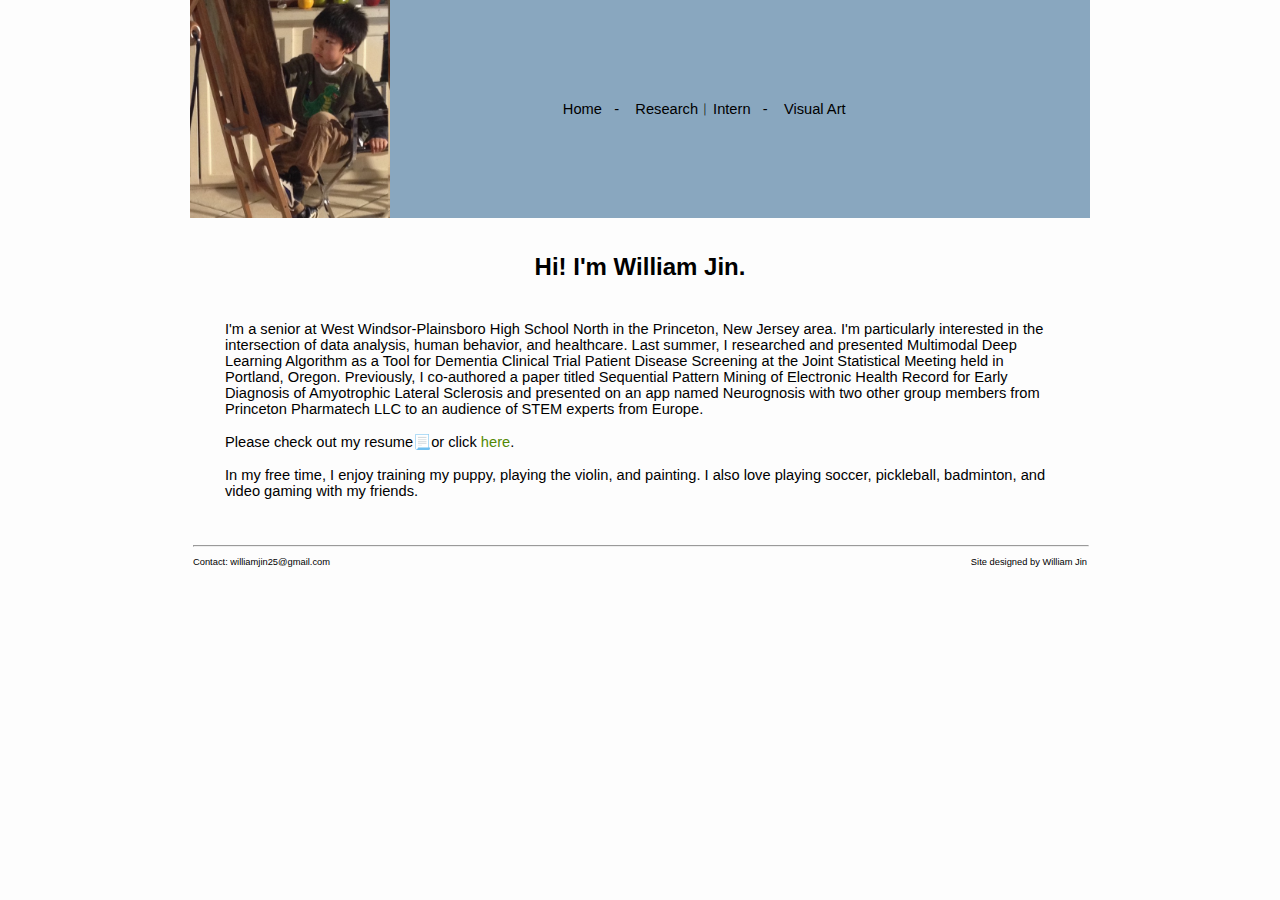
<file: index.htm>
<HTML>
<HEAD>
<TITLE> William Jin </TITLE>
<link rel="stylesheet" href="cattStyle.css" />
</style>
</HEAD>
<center>
<body bgcolor="#fdfdfd" LEFTMARGIN=0 TOPMARGIN=0>
  <table width="900" border="0" cellpadding="0" cellspacing="0">
   <tr bgcolor="#89a7bf" valign=MIDDLE>
      <td><img border="0" src="wj_youngArtist.jpeg" width=200></td>
      <td class="fontOnly" colspan=6 nowrap>
         <a href="index.htm">Home</a>&nbsp;&nbsp; - &nbsp;&nbsp;
         <a href="internEx.htm">Research︳Intern</a>&nbsp;&nbsp; - &nbsp;&nbsp;
         <a href="va.htm">Visual Art</a>
      </td>
    </tr>
  </table>
  <table border=0 width="900" cellspacing=30 cellpadding=5>
    <tr> <td class="BfontOnly">Hi! I'm William Jin.</td></tr>
    <tr>
      <td class="fontOnly" valign=TOP style="word-wrap">
       I'm a senior at West Windsor-Plainsboro High School North in the Princeton, New Jersey area. I'm particularly
       interested in the intersection of data analysis, human behavior, and healthcare. Last summer, I researched
       and presented Multimodal Deep Learning Algorithm as a Tool for Dementia Clinical Trial Patient Disease Screening
       at the Joint Statistical Meeting held in Portland, Oregon. Previously, I co-authored a paper titled Sequential
       Pattern Mining of Electronic Health Record for Early Diagnosis of Amyotrophic Lateral Sclerosis and presented
       on an app named Neurognosis with two other group members from Princeton Pharmatech LLC to an audience of STEM 
       experts from Europe. <br><br>
       Please check out my resume<a href="resume.htm">&#128195</a>or click <a href="resume.pdf">
       <font color="#528905">here</font></a>.<br><br>
       In my free time, I enjoy training my puppy, playing the violin, and painting. I also love playing soccer, pickleball, 
       badminton, and video gaming with my friends.
      </td>
    </tr>
 </table>
</td>
</tr>
<table border=0 width="900">
    <tr>
      <td>
        <hr size=2 width="100%">
        <p class="sm7_fontOnly" style="text-align: left;"> Contact: williamjin25@gmail.com
           <span style="float:right;"> Site designed by William Jin </span>
        </p>
      </td>
    </tr>
</table>
</table>
<!------------------------------------------------------------------------------------>
</BODY>
</center>
</HTML>
</file>
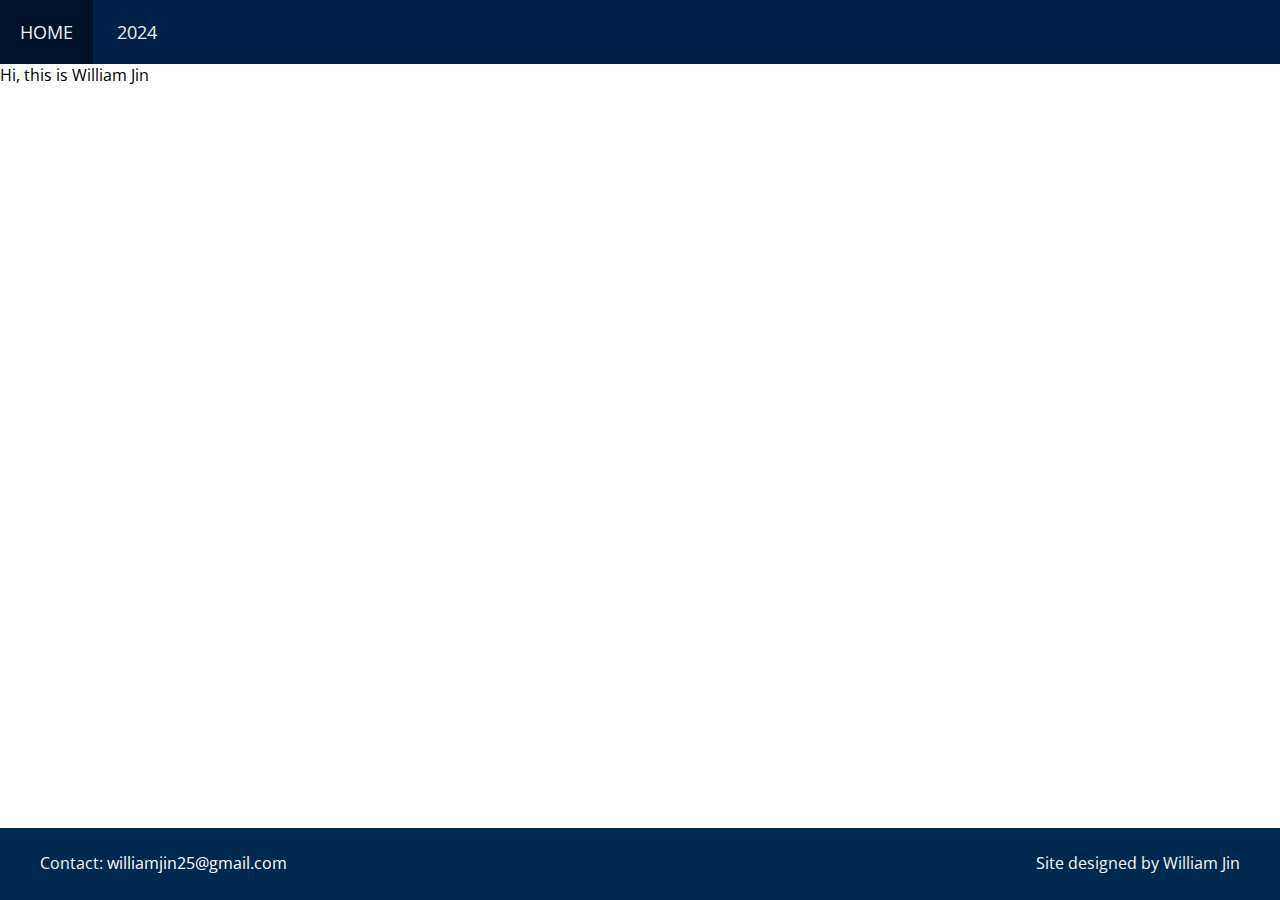
<file: index.html>
<html>
<head>
<title>William Jin</title>
<meta name="viewport" content="width=device-width, initial-scale=1.0">
<link href="https://fonts.googleapis.com/css2?family=Open+Sans:ital,wght@0,400;0,600;1,400;1,600&family=Proza+Libre:ital,wght@0,400;0,700;1,400;1,700&display=swap" rel="stylesheet" />
<link rel="stylesheet" href="style.css" />
<link rel="icon" type="image/png" href=""/>
<link rel="stylesheet" href="">
<script src=""></script>
<script>
    MathJax = {
      tex: {
        inlineMath: [['$', '$'], ['\\(', '\\)']]
      }
    };
</script>
<script id="" async src="">
</script>
</head>

<body>
<div class="navbar" id="myNavbar">
    <a href="/">HOME</a>
    <a href="/math/">2024</a>
    <a href="javascript:void(0);" class="icon" onclick="myFunction()">
      <i class="fa fa-bars"></i>
    </a>
</div>
Hi, this is William Jin
<footer>
    <p style="text-align: center">
        <span class="footitem" style="float: left;">Contact: <a href="mailto:jjzhang@college.harvard.edu" style="font-size: 16px;">williamjin25@gmail.com</a></span>
        <!-- <span class="footitem">
            <a href="index.html">Home</a> | <a href="sitemap.html">Sitemap</a> | <a href="blog.html">Blog</a> | <a href="contact.html">Contact</a>
            <small>&copy; Copyright 2024, William Jin</small>
        </span> -->
        <span class="footitem" style="float: right;">Site designed by William Jin</span>
    </p>
</footer>

</body>
</html>
</file>
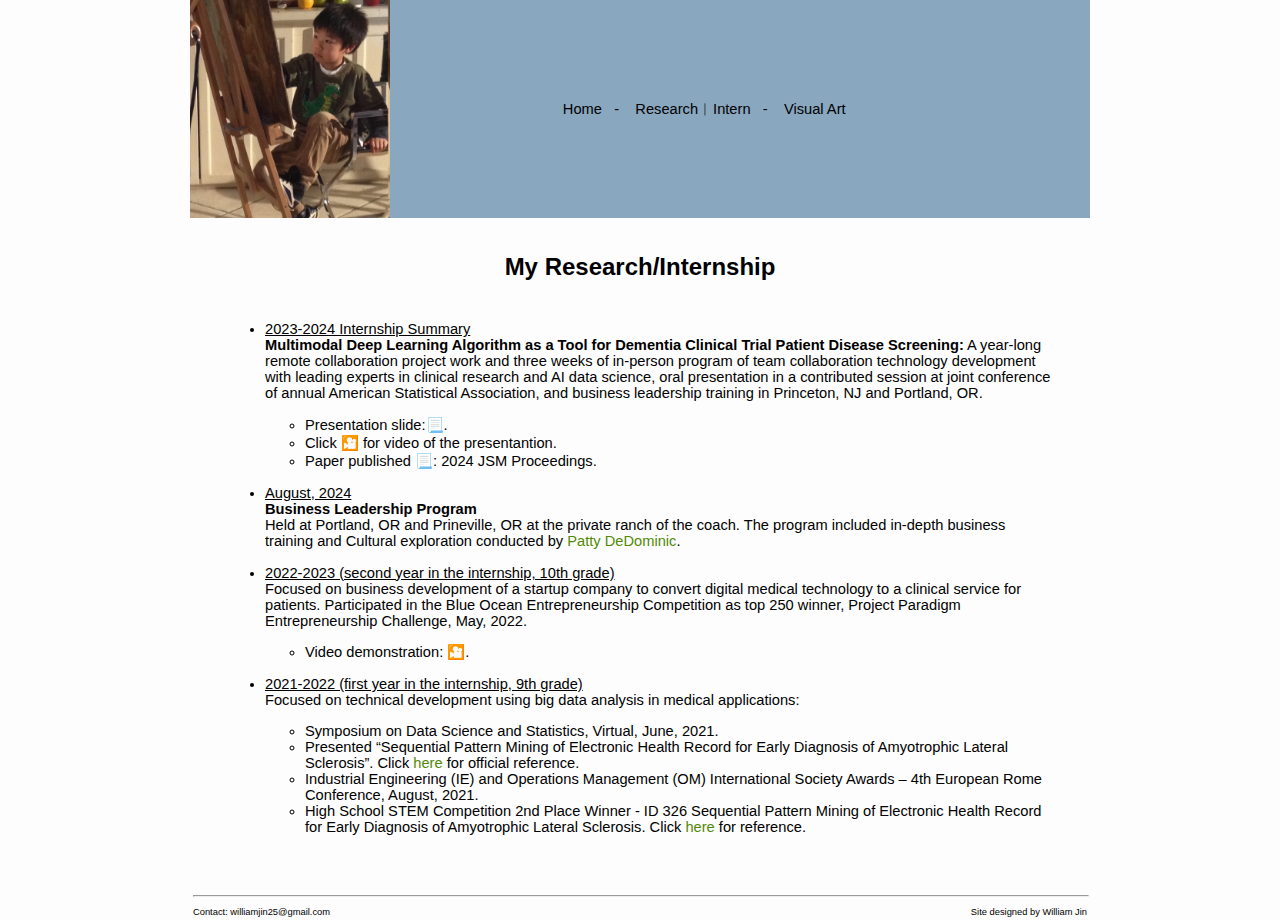
<file: internEx.htm>
<HTML>
<HEAD>
<TITLE> William Jin </TITLE>
<link rel="stylesheet" href="cattStyle.css" />
</style>
</HEAD>
<body bgcolor="#fdfdfd" LEFTMARGIN=0 TOPMARGIN=0>
<center>
  <table width="900" border="0" cellpadding="0" cellspacing="0">
   <tr bgcolor="#89a7bf" valign=MIDDLE>
      <td><img border="0" src="wj_youngArtist.jpeg" width=200></td>
      <td class="fontOnly" colspan=6 nowrap>
         <a href="index.htm">Home</a>&nbsp;&nbsp; - &nbsp;&nbsp;
         <a href="internEx.htm">Research︳Intern</a>&nbsp;&nbsp; - &nbsp;&nbsp;
         <a href="va.htm">Visual Art</a>
      </td>
   </tr>
  </table>
  <table width="900" border=0 cellspacing=30 cellpadding=5>
    <tr><td class="BfontOnly">My Research/Internship</td></tr>
    <tr>
      <td class="fontOnly" style="word-wrap" valign=TOP>
       <ol style="list-style-type: disc;">
        <li>
          <u>2023-2024 Internship Summary</u><br>
          <b>Multimodal Deep Learning Algorithm as a Tool for Dementia Clinical Trial Patient Disease Screening:</b>
          A year-long remote collaboration project work and three weeks of in-person program of team collaboration
          technology development with leading experts in clinical research and AI data science, oral presentation in
          a contributed session at joint conference of annual American Statistical Association, and business
          leadership training in Princeton, NJ and Portland, OR.
         <p class="myindent">
          <ol style="list-style-type: circle;">
           <li>
             Presentation slide:<a href="Multimodal_Alzheimers_Screening.pdf">&#128195;</a>.
           </li>
           <li>
             Click <a href="https://drive.google.com/file/d/1BNHNHJsyKMzm9wwt_L7mhbjS6SJ_-ITB/view?usp=share_link">&#127910;</a>
             for video of the presentantion.
           </li>
           <li>
             Paper published <a href="https://zenodo.org/records/14017016">&#128195;</a>: 2024 JSM Proceedings.
           </li>
          </ol>
         </p>
        </li>
        <li>
          <u>August, 2024</u><br>
          <b>Business Leadership Program</b><br>
          Held at Portland, OR and Prineville, OR at the private ranch of the coach. The program included in-depth
          business training and Cultural exploration conducted by <a href="https://womensfestivalnw.org/team/patty-dedominic/">
          <font color="#528905">Patty DeDominic</font></a>.
        </li><br>
        <li>
          <u>2022-2023 (second year in the internship, 10th grade)</u><br>
          Focused on business development of a startup company to convert digital medical technology to a clinical 
          service for patients. Participated in the Blue Ocean Entrepreneurship Competition as top 250 winner, 
          Project Paradigm Entrepreneurship Challenge, May, 2022. 
          <p class="myindent">
           <ol style="list-style-type: circle;">
            <li>
              Video demonstration: <a href="https://www.youtube.com/watch?v=1I7hHX0P49I">&#127910;</a>.
            </li>
           </ol>
         </p>
       </li>
       <li>
         <u>2021-2022 (first year in the internship, 9th grade)</u><br>
           Focused on technical development using big data analysis in medical applications: <br>
         <p class="myindent">
           <ol style="list-style-type: circle;">
             <li>
               Symposium on Data Science and Statistics, Virtual, June, 2021.
             </li>
             <li>
               Presented “Sequential Pattern Mining of Electronic Health Record for Early Diagnosis of 
               Amyotrophic Lateral Sclerosis”. Click <a href=
               "https://ww2.amstat.org/meetings/sdss/2021/onlineprogram/AbstractDetails.cfm?AbstractID=309832">
               <font color="#528905">here</font></a> for official reference.
             </li>
             <li>
               Industrial Engineering (IE) and Operations Management (OM) International Society Awards – 4th 
               European Rome Conference, August, 2021.
             </li>
             <li>
               High School STEM Competition 2nd Place Winner - ID 326 Sequential Pattern Mining of Electronic 
               Health Record for Early Diagnosis of Amyotrophic Lateral Sclerosis.
               Click <a href="https://www.ieomsociety.org/awards-rome2021.pdf"><font color="#528905">here</font></a> for reference.
             </li>
           </ol>
         </p>
       </li>
     </ol>
    </td>
   </tr>
  </table>
  <table border=0 width="900">
    <tr>
      <td>
        <hr size=2 width="100%">
        <p class="sm7_fontOnly" style="text-align: left;"> Contact: williamjin25@gmail.com
           <span style="float:right;"> Site designed by William Jin </span>
        </p>
      </td>
    </tr>
  </table>
</table>
</center>
</BODY>
</HTML>
</file>
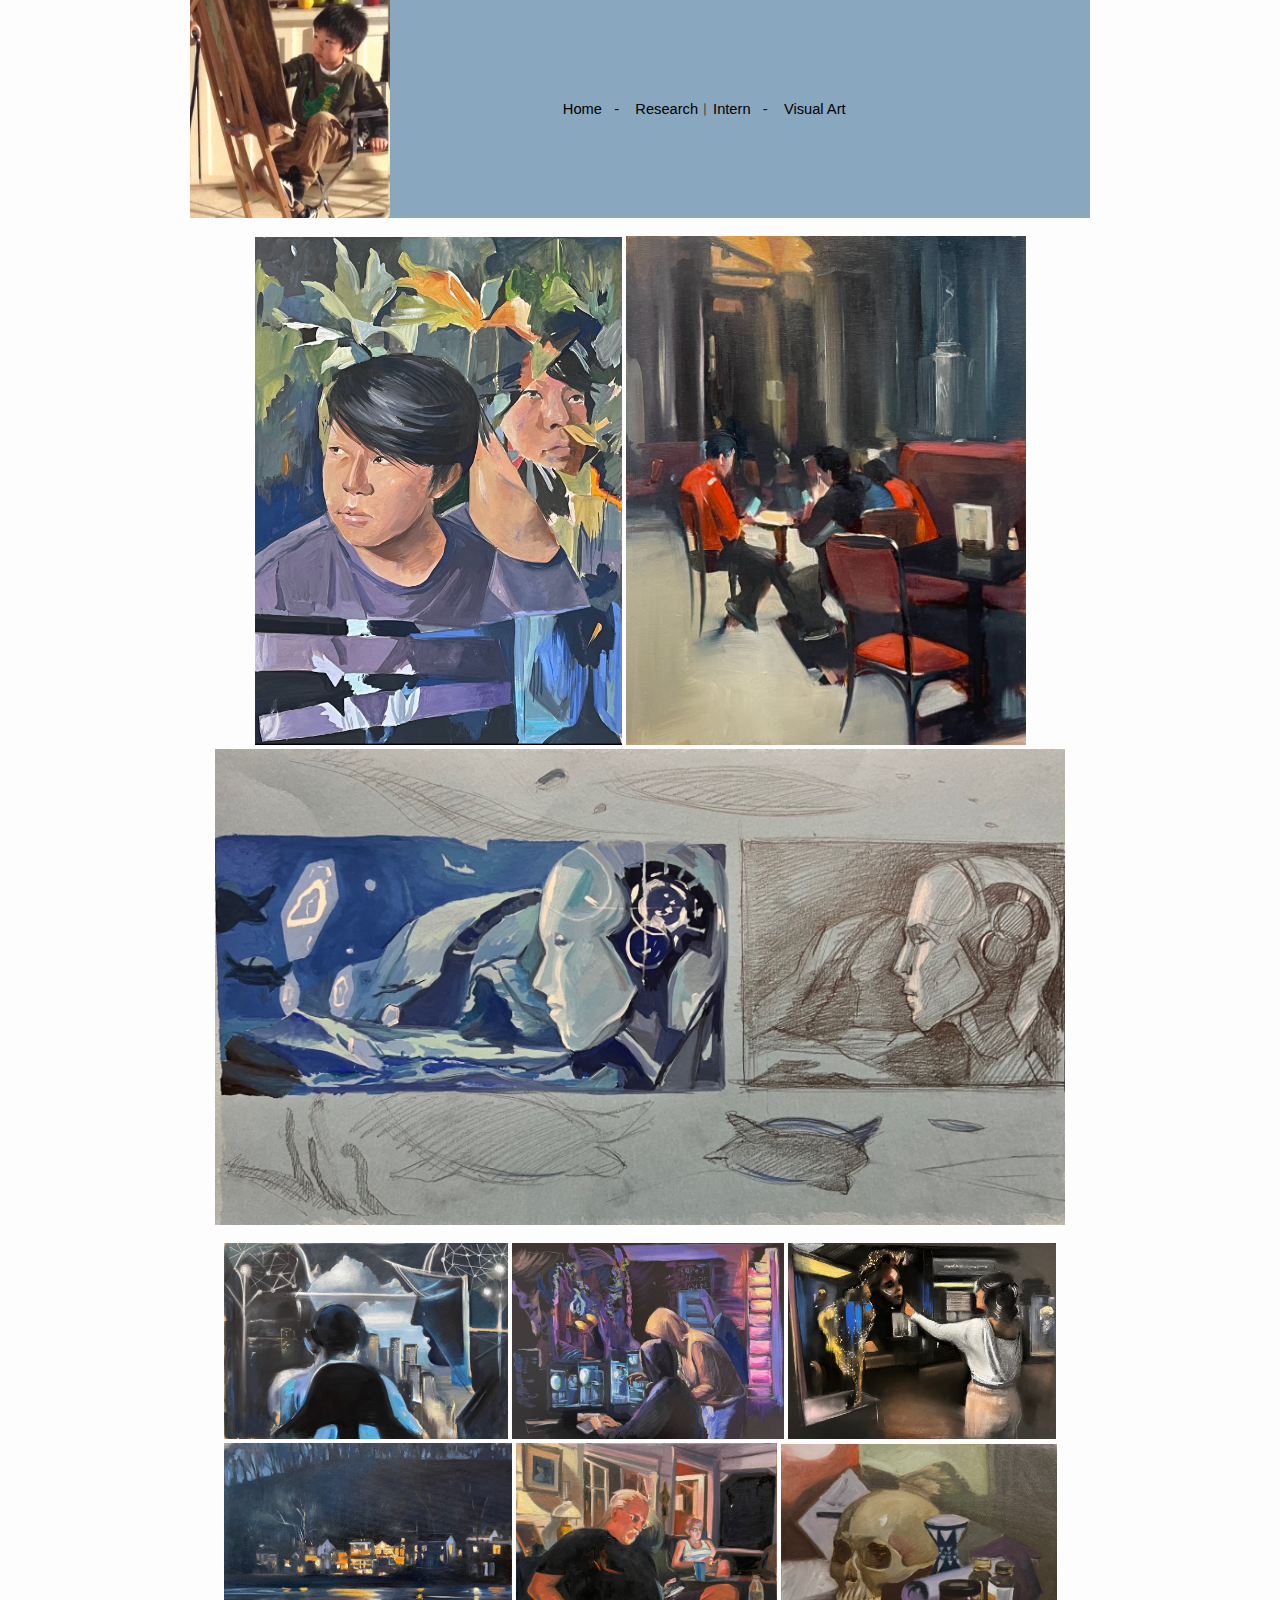
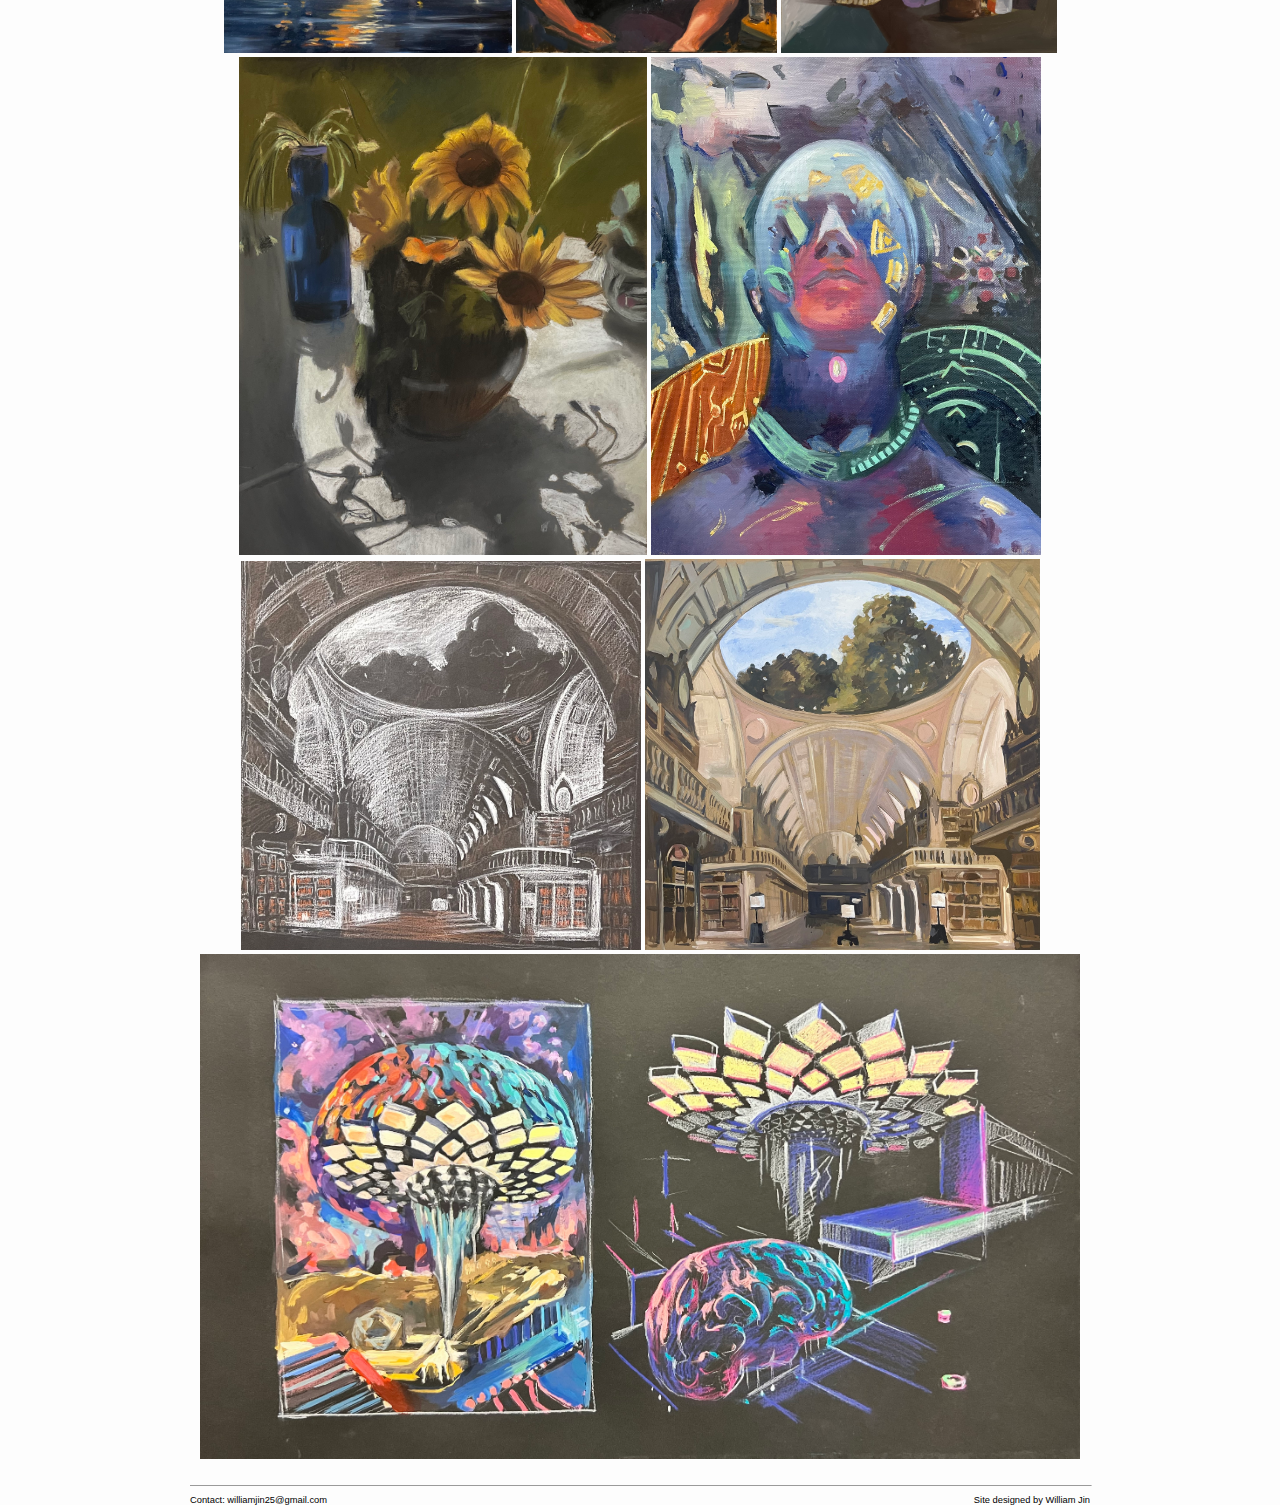
<file: pta.htm>
<HTML>
<HEAD>
<TITLE> William Jin </TITLE>
<link rel="stylesheet" href="cattStyle.css" />
</style>
</HEAD>
<body bgcolor="#fdfdfd" LEFTMARGIN=0 TOPMARGIN=0>
<center>
  <table width="900" border="0" cellpadding="0" cellspacing="0">
<!----------------------------------------------------------------------------------->
   <tr bgcolor="#89a7bf" valign=MIDDLE>
      <td><img border="0" src="wj_youngArtist2.jpeg" width=200></td>
      <td class="fontOnly" colspan=6 nowrap>
         <a href="index.htm">Home</a>&nbsp;&nbsp; - &nbsp;&nbsp;
         <a href="internEx.htm">Research︳Intern</a>&nbsp;&nbsp; - &nbsp;&nbsp;
         <a href="">Visual Art</a>
      </td>
   </tr>
         <!--
   <tr><td colspan=2 align=LEFT><center><img border="0" src="wj_youngArtist1.jpeg" width=200></img></center></td></tr>
         -->
<!----------------------------------------------------------------------------------->
<table width="900" border="0" cellpadding="0" cellspacing="0">
   <tr>
     <td>
       <br>
  <center>
  <img border="0" src="img_me_plants.jpg" width=367></img>
  <img border="0" src="img_study_hall.jpeg" width=400></img> <br>
   
  <img border="0" src="img_sketch.jpeg" width=850></img> <br><br>
   
  <img border="0" src="img_me_back.jpeg" width=284></img>
  <img border="0" src="img_partners.jpeg" width=272></img> 
  <img border="0" src="lady.jpeg" width=268></img> <br>
    
  <img border="0" src="img_town_night.jpeg" width=288></img>
  <img border="0" src="reading.jpg" width=261></img> 
  <img border="0" src="skull.jpg" width=276></img> <br>

  <img border="0" src="sunflower.jpg" width=408></img>
  <img border="0" src="thought.jpeg" width=390></img> <br>
   
  <img border="0" src="dome_sketch.jpeg" width=400></img>
  <img border="0" src="dome_color.jpeg" width=395></img> <br>

  <img border="0" src="brain_prism.jpeg" width=880></img> <br><br>
  </center>
  </tr>
  <tr>
     <td> 
       <hr size=1 width="100%">
       <p class="sm7_fontOnly" style="text-align: left;"> Contact: williamjin25@gmail.com
          <span style="float:right;"> Site designed by William Jin </span>
       </p>
     </td>
 </tr>
</table>
<!------------------------------------------------------------------------------------>

</center>
</BODY>
</HTML>
</file>
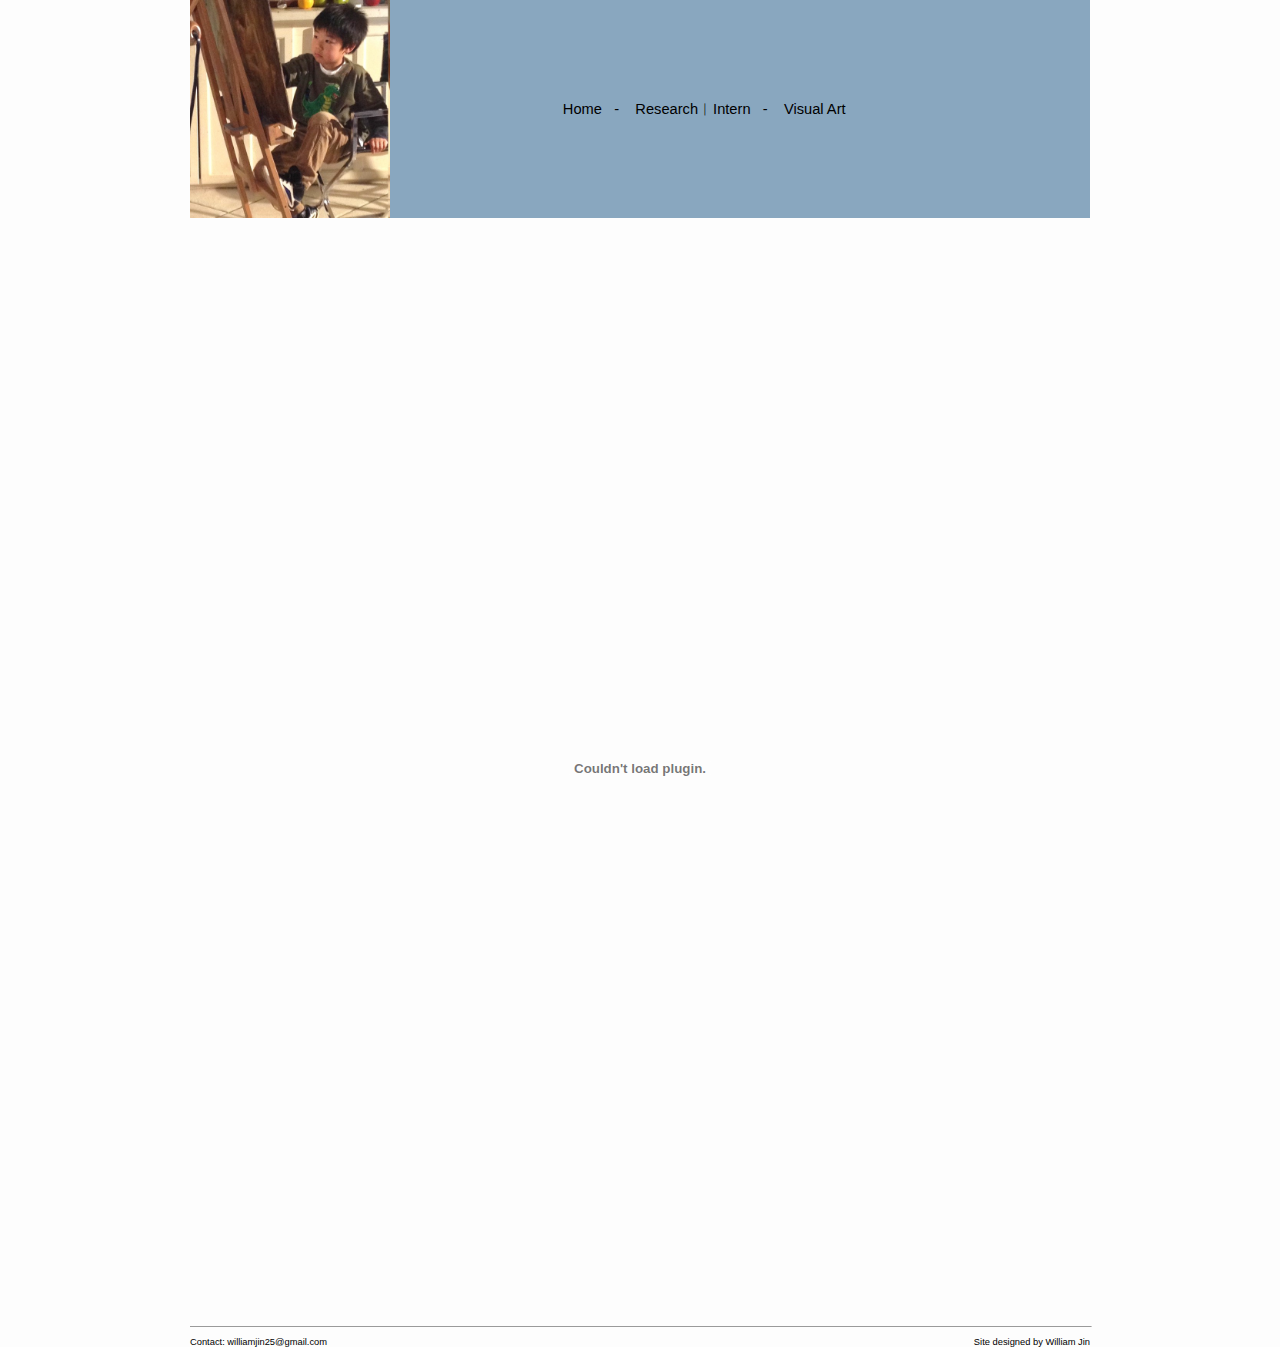
<file: resume.htm>
<HTML>
<HEAD>
<TITLE> William Jin </TITLE>
<link rel="stylesheet" href="cattStyle.css" />
</style>
</HEAD>
<body bgcolor="#fdfdfd" LEFTMARGIN=0 TOPMARGIN=0>
<center>
  <table width="900" border="0" cellpadding="0" cellspacing="0">
<!----------------------------------------------------------------------------------->
   <tr bgcolor="#89a7bf" valign=MIDDLE>
      <td><img border="0" src="wj_youngArtist2.jpeg" width=200></td>
      <td class="fontOnly" colspan=6 nowrap>
         <a href="index.htm">Home</a>&nbsp;&nbsp; - &nbsp;&nbsp;
         <a href="internEx.htm">Research︳Intern</a>&nbsp;&nbsp; - &nbsp;&nbsp;
         <a href="pta.htm">Visual Art</a>
      </td>
   </tr>
         <!--
   <tr><td colspan=2 align=LEFT><center><img border="0" src="wj_youngArtist1.jpeg" width=200></img></center></td></tr>
         -->
<!----------------------------------------------------------------------------------->
<table width="900" border="0" cellpadding="0" cellspacing="0">
   <tr>
     <td>
      <embed src="WJ_RESUME.pdf#toolbar=0&navpanes=0&scrollbar=0&embedded=true" type="application/pdf" frameBorder="0" 
      scrolling="auto" height="1100px" width="100%" ></embed>
    
  </tr>
   <tr>
     <td>
       <hr size=1 width="100%">
       <p class="sm7_fontOnly" style="text-align: left;"> Contact: williamjin25@gmail.com
          <span style="float:right;"> Site designed by William Jin </span>
       </p>
     </td>
 </tr>
</table>
<!------------------------------------------------------------------------------------>
</center>
</BODY>
</HTML>
</file>
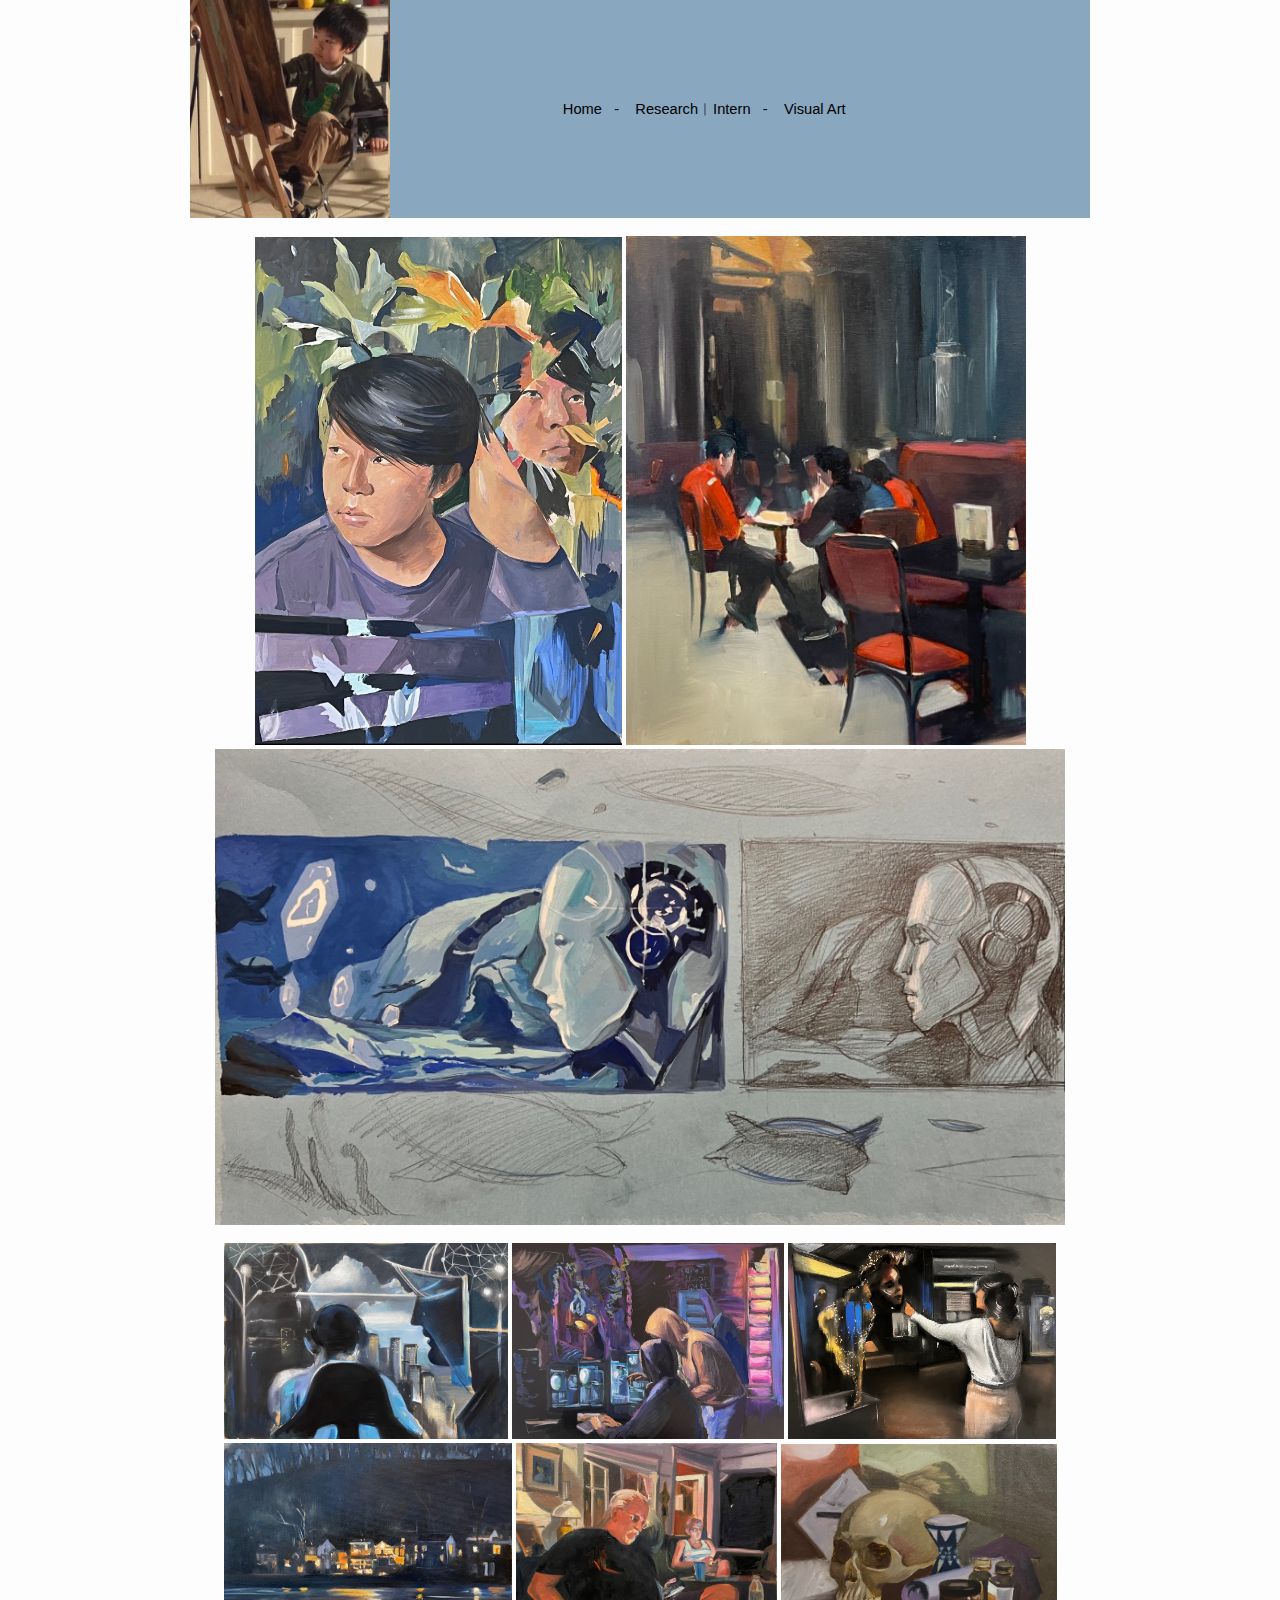
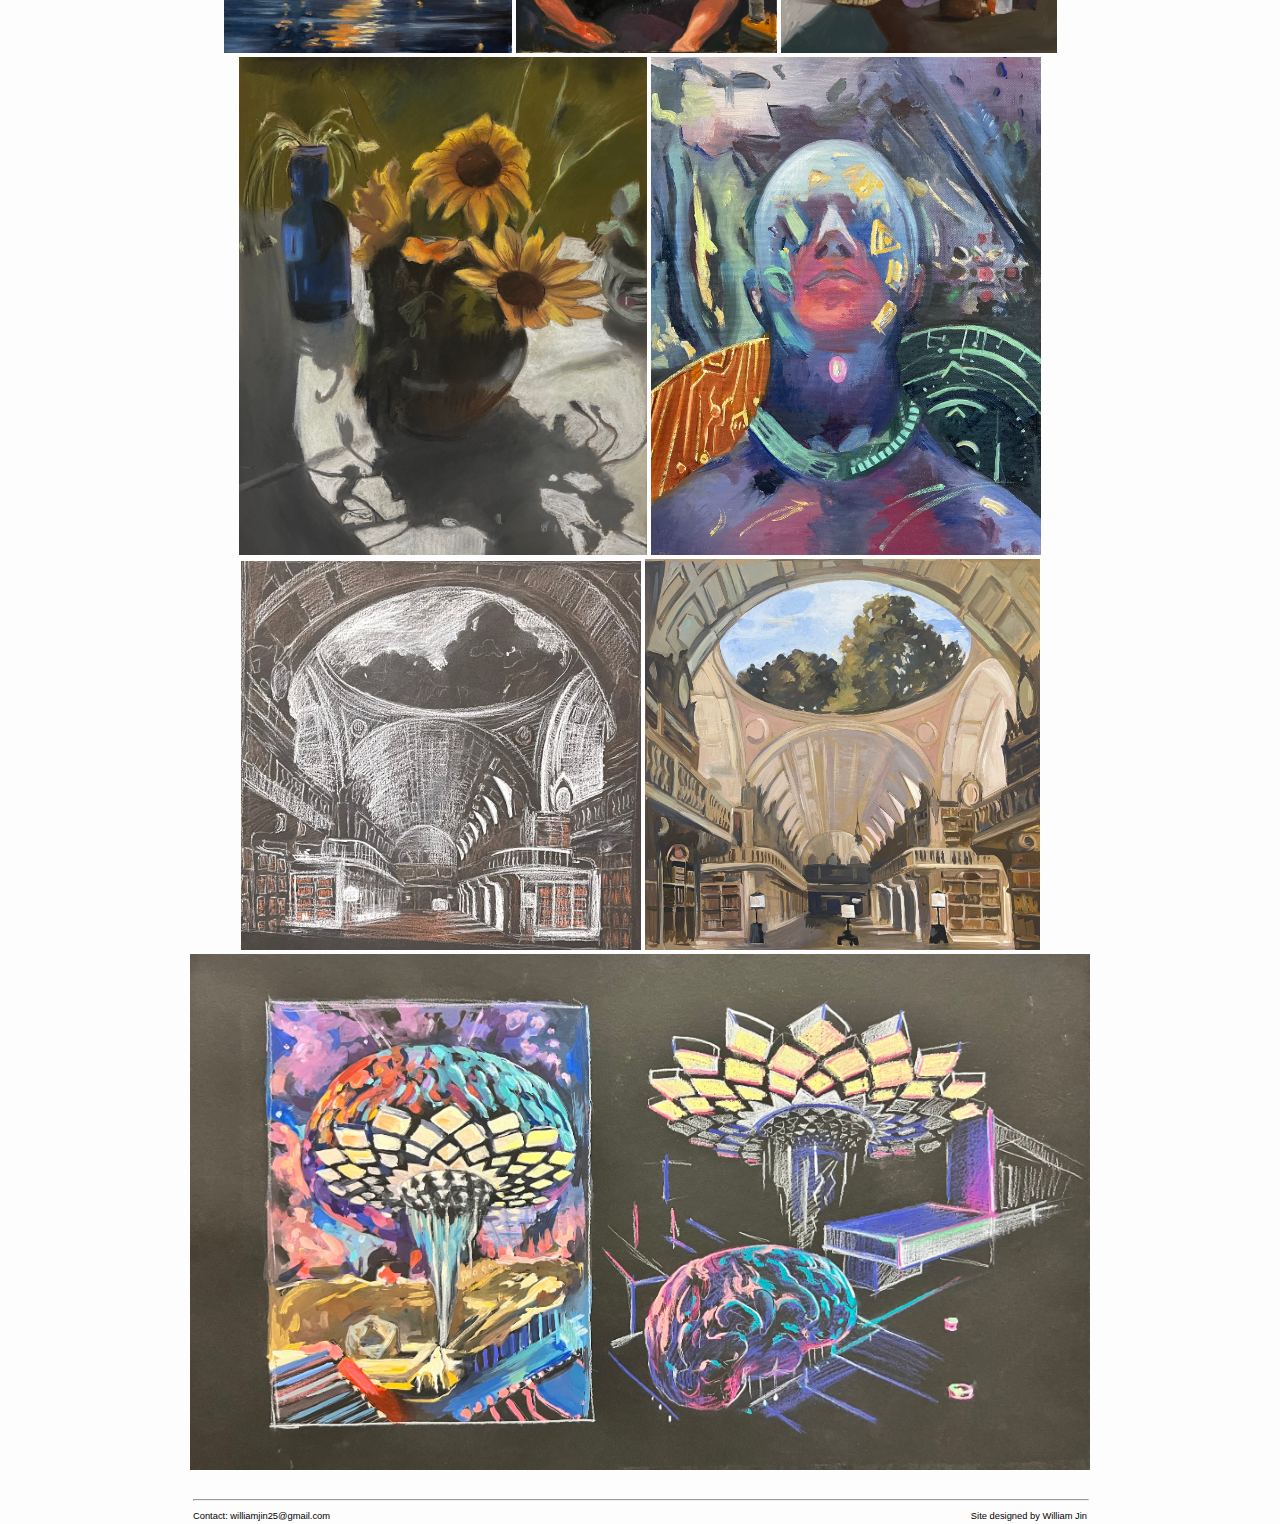
<file: va.htm>
<HTML>
<HEAD>
<TITLE> William Jin </TITLE>
<link rel="stylesheet" href="cattStyle.css" />
</style>
</HEAD>
<body bgcolor="#fdfdfd" LEFTMARGIN=0 TOPMARGIN=0>
<center>
  <table width="900" border="0" cellpadding="0" cellspacing="0">
   <tr bgcolor="#89a7bf" valign=MIDDLE>
      <td><img border="0" src="wj_youngArtist.jpeg" width=200></td>
      <td class="fontOnly" colspan=6 nowrap>
         <a href="index.htm">Home</a>&nbsp;&nbsp; - &nbsp;&nbsp;
         <a href="internEx.htm">Research︳Intern</a>&nbsp;&nbsp; - &nbsp;&nbsp;
         <a href="">Visual Art</a>
      </td>
   </tr>
  </table>
  <table width="900" border="0" cellpadding="0" cellspacing="0">
   <tr>
     <td>
       <br>
  <center>
  <img border="0" src="img_me_plants.jpg" width=367></img>
  <img border="0" src="img_study_hall.jpeg" width=400></img> <br>
   
  <img border="0" src="img_sketch.jpeg" width=850></img> <br><br>
   
  <img border="0" src="img_me_back.jpeg" width=284></img>
  <img border="0" src="img_partners.jpeg" width=272></img> 
  <img border="0" src="lady.jpeg" width=268></img> <br>
    
  <img border="0" src="img_town_night.jpeg" width=288></img>
  <img border="0" src="reading.jpg" width=261></img> 
  <img border="0" src="skull.jpg" width=276></img> <br>

  <img border="0" src="sunflower.jpg" width=408></img>
  <img border="0" src="thought.jpeg" width=390></img> <br>
   
  <img border="0" src="dome_sketch.jpeg" width=400></img>
  <img border="0" src="dome_color.jpeg" width=395></img> <br>

  <img border="0" src="brain_prism.jpeg" width=900></img> <br><br>
  </center>
  </tr>
</table>
<table width="900" border="0">
  <tr>
     <td> 
       <hr size=2 width="100%">
       <p class="sm7_fontOnly" style="text-align: left;"> Contact: williamjin25@gmail.com
          <span style="float:right;"> Site designed by William Jin </span>
       </p>
     </td>
 </tr>
</table>
</table>
<!------------------------------------------------------------------------------------>
</center>
</BODY>
</HTML>
</file>
<file: cattStyle.css>
A{text-decoration:none}
a:link    {color:black}
a:visited {color:black}
a:active  {color:mediumblue}
a:hover   {color:mediumblue}

div:first-letter
{
color: #ff0000;
font-size:large
}

.myindent
{
margin-left: 40px;
}

.readOnlyBox
{
        font-family: verdana, arial, sans-serif;
        font-size: 9pt;
        background: #fffbef
}

.fontOnly
{
        font-family: verdana, arial, sans-serif;
        font-size: 11pt;
}

.BfontOnly
{
        font-family: verdana, arial, sans-serif;
        font-size: 18pt;
        text-align: center;
        font-weight: bold;
}


.sm_fontOnly
{
        font-family: verdana, arial, sans-serif;
        font-size: 8pt;
}
.sm7_fontOnly
{
        font-family: verdana, arial, sans-serif;
        font-size: 7pt;
}

.sm7_a_fontOnly
{
        font-family: verdana, arial, sans-serif;
        font-size: 7pt;
        color: #808080
}

.sm7_b_fontOnly
{
        font-family: verdana, arial, sans-serif;
        font-size: 7pt;
}

.sm7h_fontOnly
{
        font-family: verdana, arial, sans-serif;
        font-size: 8pt;
        font-weight: bold;
}

.sm5_fontOnly
.boldFontOnly
{
        font-family: verdana, arial, sans-serif;
        font-size: 16;
        font-weight: bold;
        color: #009999
}

.fontOnlyLFalign
{
        font-family: verdana, arial, sans-serif;
        font-size: 9pt;
        text-align: left;
}

.fontOnlyMDalign
{
        font-family: verdana, arial, sans-serif;
        font-size: 9pt;
        text-align: center;
}

.fontOnlyRTalign
{
        font-family: verdana, arial, sans-serif;
        font-size: 9pt;
        text-align: right;
}

.font7OnlyMDalign
{
        font-family: verdana, arial, sans-serif;
        font-size: 7pt;
        text-align: center;
}

.smallFontOnly
{
        font-family: verdana, arial, sans-serif;
        font-size: 7pt;
}

.smallFontOnly_2
{
        font-family: verdana, arial, sans-serif;
        font-size: 8pt;
}

.fontOnlyNoRight
{
        font-family: verdana, arial, sans-serif;
        font-size: 9pt;
        border-right: none;
}

.fontOnlyNoLeft
{
        font-family: verdana, arial, sans-serif;
        font-size: 9pt;
        border-left: none;
}
{
        font-family: verdana, arial, sans-serif;
        font-size: 6pt;
}

.inputField
{
        font-family: verdana, arial, sans-serif;
        font-size: 9pt;
        padding-right:2px;
        border-left: none;
}

.textField
{
        text-align: right;
        font-family: verdana, arial, sans-serif;
        font-size: 9pt;
        padding-right:2px;
        border-right: none;
}

.mailTextFormat1
{
        font-weight: bold;
        text-align: right;
        font-family: verdana, arial, sans-serif;
        font-size: 9pt;
        padding-right:2px;
        border-right: none;
        border-right: none;
        border-top: none;
        border-bottom: none;
}

.mailTextFormat2
{
        text-align: left;
        font-family: verdana, arial, sans-serif;
        font-size: 9pt;
        padding-top:0px;
        padding-left:0px;
        padding-bottom:0px;
        border-left: none;
        border-top: none;
        border-bottom: none;
}

.mailToCCFormat
{
        text-align: center;
        font-family: verdana, arial, sans-serif;
        font-weight: bold;
        font-size: 9pt;
        padding-top:0px;
        padding-left:0px;
        padding-bottom:0px;
        border-left: none;
        border-bottom: none;
        text-align: center;
        background-color: #d2c9ab;
}

.bookHeading
{
        text-align: center;
        font-family: verdana, arial, sans-serif;
        font-weight: bold;
        font-size: 9pt;
        background-color: #6666ff;
        color: #fff;
}

.bar
{
        text-align: center;
        font-family: verdana, arial, sans-serif;
        font-weight: bold;
        font-size: 9pt;
        background-color: #eeeeee;
        color: #444;
}

.client_head
{
        text-align: center;
        font-family: verdana, arial, sans-serif;
        font-weight: bold;
        font-size: 12pt;
        background-color: #eeeeee;
        color: #444;
}

.client_info1
{
        text-align: left;
        font-family: verdana, arial, sans-serif;
        font-size: 9pt;
        background-color: #bef;
}

.client_info
{
        text-align: left;
        font-family: verdana, arial, sans-serif;
        font-weight: bold;
        font-size: 9pt;
        background-color: #bef;
}

.careofHeading
{
        text-align: center;
        font-family: verdana, arial, sans-serif;
        font-weight: bold;
        font-size: 10pt;
        background-color: #669966;
        color: #fff;
}

#horizontalmenu ul
{
        float:left;
        width:100%;
        padding:0;
        margin:0;
        list-style-type:none;
}

#horizontalmenu a
{
        float:center;
        width:130;
        text-decoration:none;
        font-family: verdana, arial, sans-serif;
        font-size: 9pt;
        color:black;
        background-color:#efefef;
        padding:0.2em 0.6em;
        border-width: 1px;
        border-style: solid;
        border-color: #fff #888 #555 #fff;
}

#horizontalmenu a:hover
{
        color:yellow;
        font-weight:bold;
        /*text-decoration:underline;*/
        background-color:#6666ff;
}

#horizontalmenu li
{
        display:inline;
}

#horizontaltablemenu ul
{
        float:left;
        width:100%;
        padding:0;
        margin:0;
        list-style-type:none;
}
#horizontaltablemenu a
{
        float:center;
        width:238;
        text-decoration:none;
        font-family: verdana, arial, sans-serif;
        font-size: 9pt;
        color:black;
        background-color:#eeeeee;
        padding:0.2em 0.6em;
        border-left:1px;
        border-top:1px;
        border-right:2px;
        border-bottom:2px;
        border-style: solid;
        /*border-color: 33cc99 #6633cc #6633cc #33cc99 */
        border-color: #33cc99 #888 #555 #33cc99;
}
#horizontaltablemenu a:hover
{
        color:yellow;
        font-weight:bold;
        background-color:#6666ff;
}

#horizontaltablemenu li
{
        display:inline;
}

#verticalmenu
{
        width: 12em;
        background: #eee;
}

#verticalmenu ul
{
        list-style: none;
        margin: 0;
        padding: 0;
}

#verticalmenu a:hover
{
        color:yellow;
        font-weight:bold;
        background-color:#6666ff;
}

#verticalmenu a
{
        color: #000;
        float:center;
        text-decoration:none;
        text-align:left;
        font-family: verdana, arial, sans-serif;
        font-size: 9pt;
        width:150;
        display: block;
        background-color:#efefef;
        padding:0.2em 0.6em;
        border-width: 1px;
        border-style: solid;
        border-color: #fff #888 #555 #fff;
}

#verticalmenu h2
{
        color: #fff;
        background: #000;
        text-transform: uppercase;
}

#verticalmenu_trk
{
        width: 12em;
        background: #eee;
}

#verticalmenu_trk ul
{
        list-style: none;
        margin: 0;
        padding: 0;
}

#verticalmenu_trk a:hover
{
        /*
        color: #000;
        */
        color:yellow;
        font-weight:bold;
        background-color:#6666ff;
}

#verticalmenu_trk a
{
        color: #555;
        float:center;
        font-weight:bold;
        text-decoration:none;
        text-align:left;
        font-family: verdana, arial, sans-serif;
        font-size: 10pt;
        width:230;
        display: block;
        background-color:#ffcc99;
        padding:0.2em 0.5em;
        border-width: 1px;
        border-style: solid;
        border-color: #fff #888 #555 #fff;
}
#spec_remarks ul
{
        list-style: none;
        margin: 0;
        padding: 0;
}

#spec_remarks a:hover
{
        /*
        color: #000;
        */
        color:yellow;
        font-weight:bold;
        background-color:#888;
}

#spec_remarks a
{
        color: #555;
        float:center;
        text-decoration:none;
        text-align:center;
        font-family: verdana, arial, sans-serif;
        font-size: 10pt;
        width:100;
        display: block;
        background-color:#efefef;
        padding:0.2em 0.5e
        border-width: 1px;
        border-style: solid;
        border-color: #33cc99 #888 #555 #33cc99;
}
</file>
<file: style.css>
html {
    height: 100%;
    box-sizing: border-box;
}

*,*:before,*:after {
    box-sizing: inherit;
}

body {
    position: relative;
    margin: 0;
    padding-bottom: 6rem;
    min-height: 100%;
    font-family: 'Open Sans', sans-serif;
}

h1, h2 {
    font-family: 'Proza Libre', sans-serif;
    font-weight: 700;
}

h3 {
    font-size: 22px;
    margin-bottom: -0.5em;
}

p,a,li {
    font-size: 18px;
}

li {
    padding-bottom: 0.5em;
}

a {
    /* color: #508991;  */
    color: #ABB557;
    text-decoration: none;
}

a:hover {
    color: #09BC8A;
}

a:active {
    color: #0BEAAB;
}

.main-wrapper {
    width: 75%;
    padding-top: 30px;
    padding-bottom: 30px;
    padding: auto;
    margin: auto;
}

.center {
    text-align: center;
}
/* NAVIGATION BAR */
.navbar {
    overflow: hidden;
    font-size: 17px;
    position: relative;
    top: 0;
    width: 100%;
    background-color: #002147;
    z-index: 1;
}

.navbar a {
    float: none;
    display: inline-block;
    color: #eee;
    text-align: center;
    padding: 20px;
    text-decoration: none;
}

.navbar a:hover {
    background-color: #001329;
}

.navbar .icon {
    display: none;
}

@media screen and (max-width: 600px) {
    .navbar a:not(:first-child) {
        display: none;
    }
    .navbar a.icon {
        float: right;
        display: block;
    }

    .navbar.responsive {
        position: relative;
    }
    .navbar.responsive a.icon {
        position: absolute;
        right: 0;
        top: 0;
    }
    .navbar.responsive a {
        float: none;
        display: block;
        text-align: left;
    }
}

#blog-nav {
    float: right;
}

/* FOOTER */
footer {
    position: absolute;
    right: 0;
    bottom: 0;
    left: 0;
    padding: 8px;
    background-color: #002952;
    color: whitesmoke;
  }

footer p {
    padding: 12px 2em;
    font-size: 16px;
    top: 50%;
    transform: translate(0, -50%);
}

.footitem a {
    color: white;
}

.footitem a:hover {
    color: #09BC8A;
 }

 .footitem a:active {
     color: #15F4B5;
 }

#profpic {
    border-radius: 50%;
    /* -webkit-filter: grayscale(100%); /* Safari 6.0 - 9.0 */
    /* filter: grayscale(100%); */
    max-height: 25%;
    max-width: 25%;
    display: block;
    margin-top: 1em;
    margin-left: auto;
    margin-right: auto;
}

/* POEM */
.poem {
    width: 50%;
    min-width: 25em;
    margin: auto;
    overflow-wrap: break-word;
    word-wrap: break-word;
    hyphens: auto;
}

.poem-title {
    margin: 0 0 20px 0;
}

.poem-text {
    margin: auto;
    font-size: 16px;
    padding-left: 2em;
    text-indent: -2em;
}

.poem-text p {
    font-size: 16px;
    padding: 0;
    margin: 0;
}

.stanza {
    margin-bottom: 20pt;
}

.poem-author {
    margin: 0 0 10pt 0;
    font-size: 16px;
    /*float: right; */
    font-style: italic;
}

/* FUN */
.left-hand-post {
    margin-top: 3em;
}

.left-hand-day {
    color: #231791b9;
}

.left-hand-pic {
    border: thin solid gray;
    position: relative;
    width: 90%;
    float: right;
}
</file>
